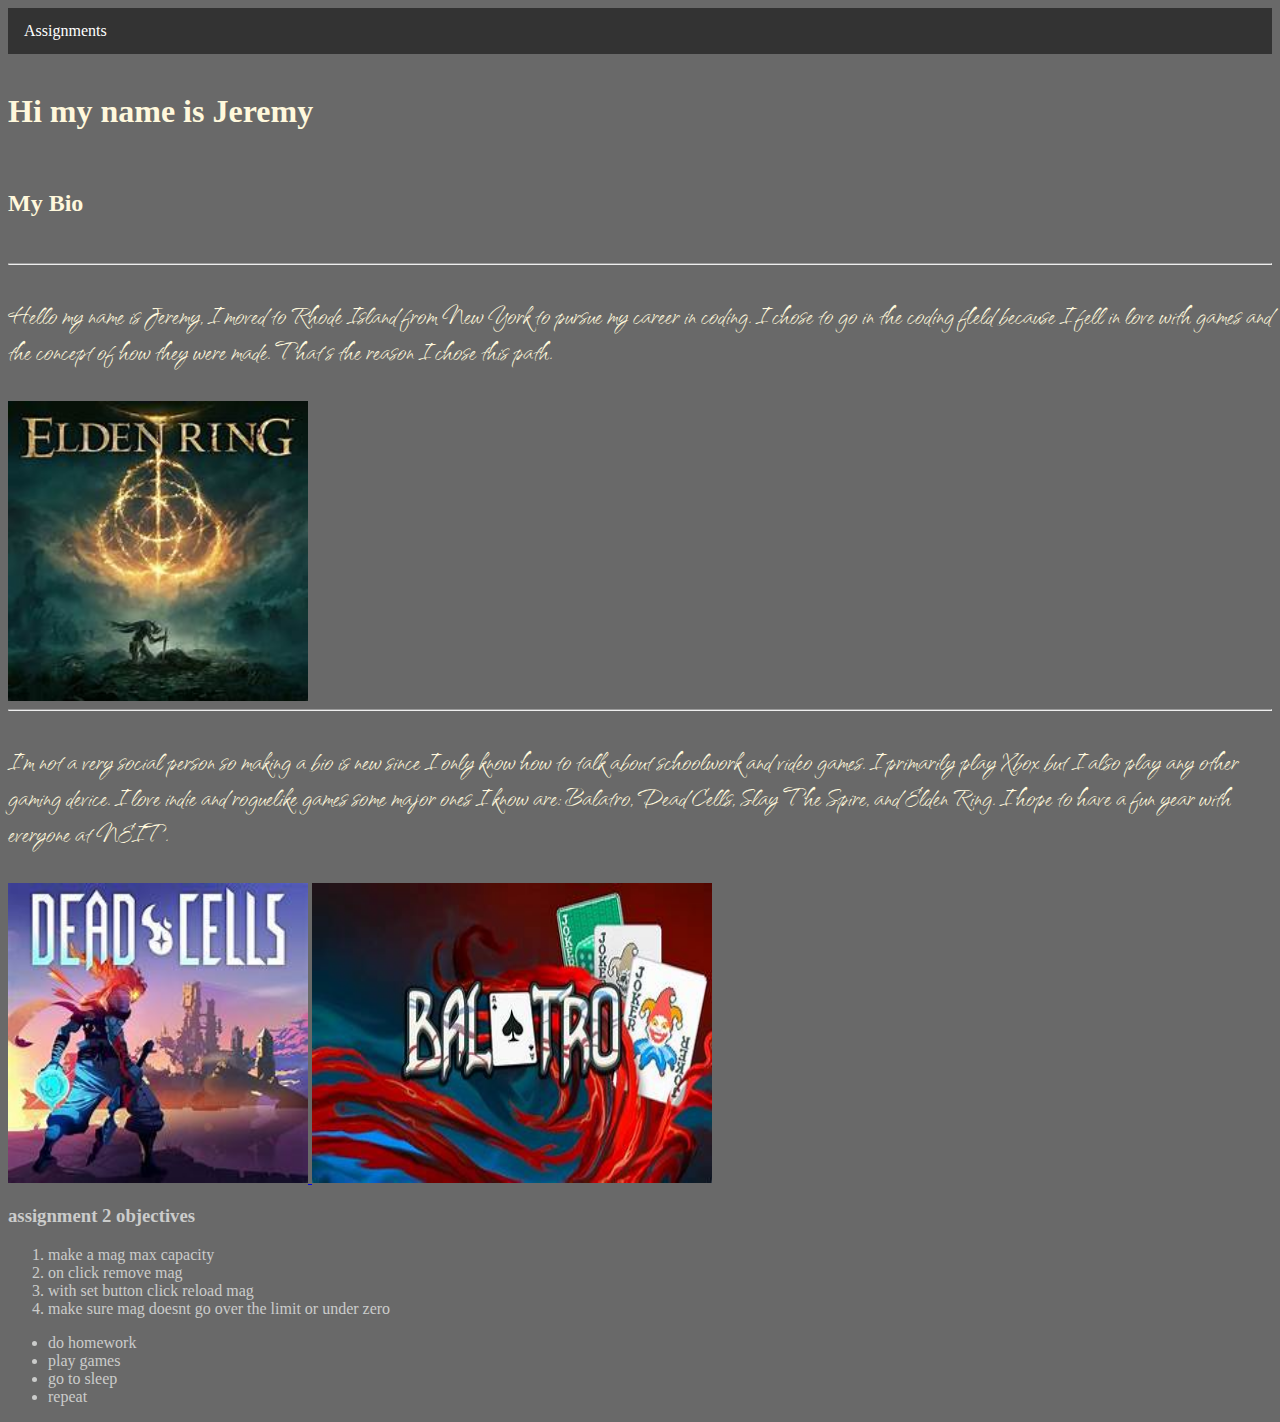
<file: index.html>
<html>
  <head>
    <link rel="preconnect" href="https://fonts.googleapis.com">
    <link rel="preconnect" href="https://fonts.gstatic.com" crossorigin>
    <link href="https://fonts.googleapis.com/css2?family=Qwitcher+Grypen:wght@400;700&display=swap" rel="stylesheet">
      <!--connects styles.css to main page-->
  <link rel="stylesheet" href="styles/styles.css">
 <!--Main Index-->
 <title>week 1</title>
  </head>
    <body>
      <!--dropdown box-->
       <div class="navbar">
            <div class="dropdown">
              <button class="dropbtn">Assignments
                <i class="Assignments"></i>
              </button>
              <div class="dropdown-content">
                <a href="https://neit-jeremy-2024.netlify.app/week_2/index.html">week 2</a>
                <a href="https://neit-jeremy-2024.netlify.app/week_3b/index.html">week 3</a>
                <a href="https://neit-jeremy-2024.netlify.app/week_4/index.html">week 4</a>
                <a href="https://neit-jeremy-2024.netlify.app/psuedo_code/index.html">psuedo code</a>
              </div>
            </div> 
          </div>
        <br>
          <!--Title and introduction-->
        <h1> Hi my name is Jeremy</h1>
        <br><h2>My Bio</h2>
        <br><hr>
        <!--paragraphs--> 
            <p>     Hello my name is Jeremy, I moved to Rhode Island from New York
                to pursue my career in coding. I chose to go in the coding field because 
                I fell in love with games and the concept of how they were made. That's 
                the reason I chose this path.
            </p>
            <!--clickable image-->
            <a href="https://eldenring.wiki.fextralife.com/General+Information">
            <img src="images/eldenring.jpg" alt="eldenring" width="300px" height="300px">
        </a>
            <hr>
     <p>                    I'm not a very social person so making a bio is new since I 
        only know how to talk about schoolwork and video games. I primarily 
        play Xbox but I also play any other gaming device. I love indie and 
        roguelike games some major ones I know are: Balatro, Dead Cells, Slay The Spire,
        and Elden Ring. I hope to have a fun year with everyone at NEIT.</p>
              <!--clickable image-->
          <a href="https://deadcells.wiki.gg/wiki/Dead_Cells_Wiki">
              <img src="images/deadcell.jpg" alt="deadcell" width="300px" height="300px">
          </a>
          <!--clickable image-->
          <a href="https://balatrogame.fandom.com/wiki/Balatro">
              <img src="images/balatro.jpg" alt="balatro" width="400px" height="300px">
          </a>
          <!--ordered list-->
          <h3>assignment 2 objectives</h3>
    <ol>
      <li class="list1">make a mag max capacity</li>
      <li class="list1">on click remove mag</li>
      <li class="list1">with set button click reload mag</li>
      <li class="list1">make sure mag doesnt go over the limit or under zero</li>
    </ol>
    <!--unordered list-->
    <ul>
      <li class="list1">do homework</li>
      <li class="list1">play games</li>
      <li class="list1">go to sleep</li>
      <li class="list1">repeat</li>
    </ul>


    </body>



</html>
</file>
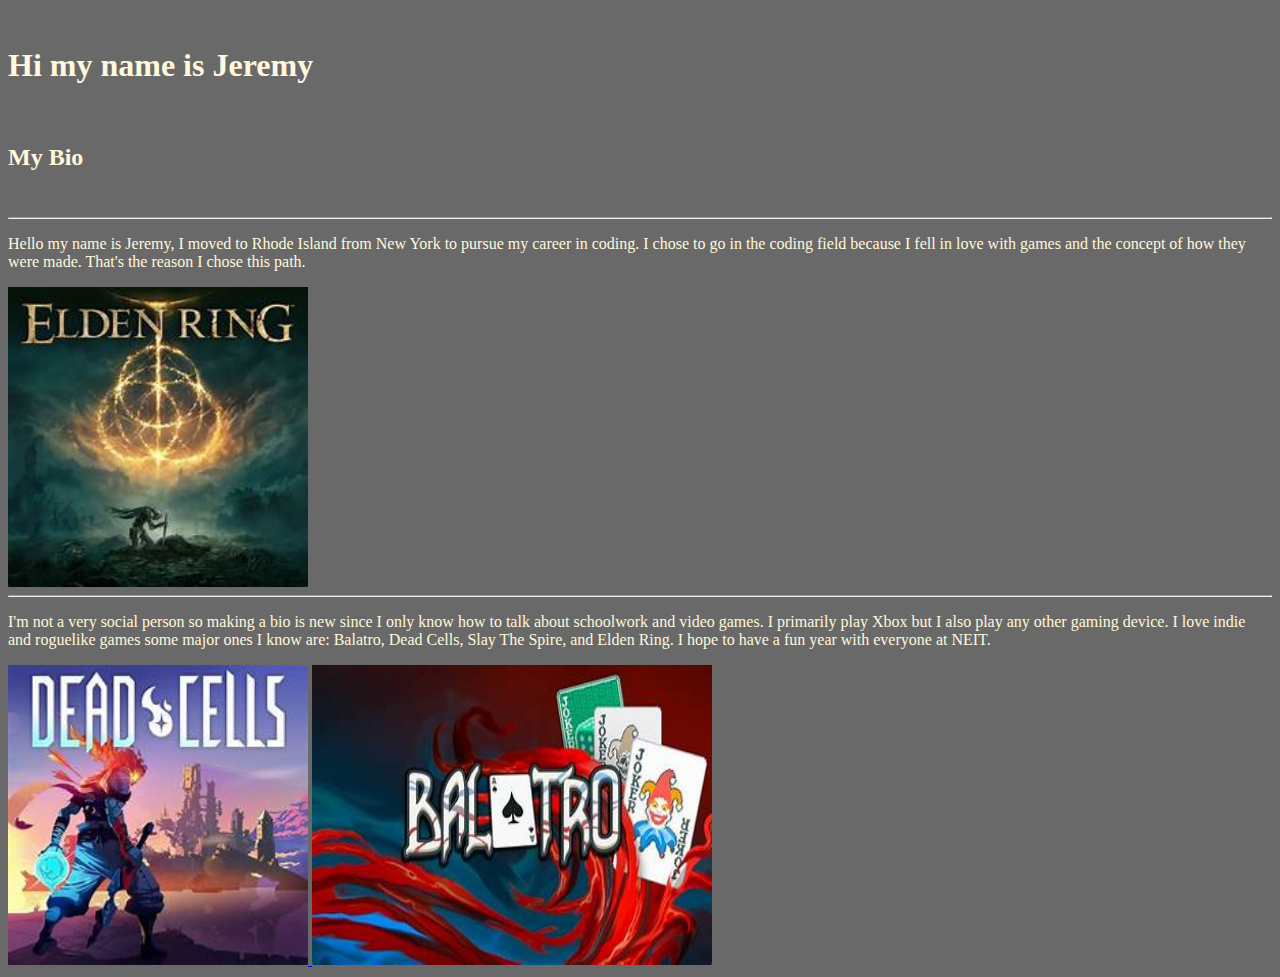
<file: week_1/index.html>
<html>
    <header>
        <title>week 1</title>
    </header>
    <link rel="stylesheet" href="styles/styles.css">
    <body>
       <!-- <div class="navbar">
            <div class="dropdown">
              <button class="dropbtn">Assignments
                <i class="Assignments"></i>
              </button>
              <div class="dropdown-content">
                <a href="/week_2/index.html">week 2</a>
              </div>
            </div> 
          </div>-->
        <br>

        <h1> Hi my name is Jeremy</h1>
        <br><h2>My Bio</h2>
        <br><hr>
            <p>     Hello my name is Jeremy, I moved to Rhode Island from New York
                to pursue my career in coding. I chose to go in the coding field because 
                I fell in love with games and the concept of how they were made. That's 
                the reason I chose this path.
            </p>
            <a href="https://eldenring.wiki.fextralife.com/General+Information">
            <img src="images/eldenring.jpg" alt="eldenring" width="300px" height="300px">
        </a>
            <hr>
     <p>                    I'm not a very social person so making a bio is new since I 
        only know how to talk about schoolwork and video games. I primarily 
        play Xbox but I also play any other gaming device. I love indie and 
        roguelike games some major ones I know are: Balatro, Dead Cells, Slay The Spire,
        and Elden Ring. I hope to have a fun year with everyone at NEIT.</p>
    <a href="https://deadcells.wiki.gg/wiki/Dead_Cells_Wiki">
        <img src="images/deadcell.jpg" alt="deadcell" width="300px" height="300px">
    </a>
    <a href="https://balatrogame.fandom.com/wiki/Balatro">
        <img src="images/balatro.jpg" alt="balatro" width="400px" height="300px">
    </a>


    </body>



</html>
</file>
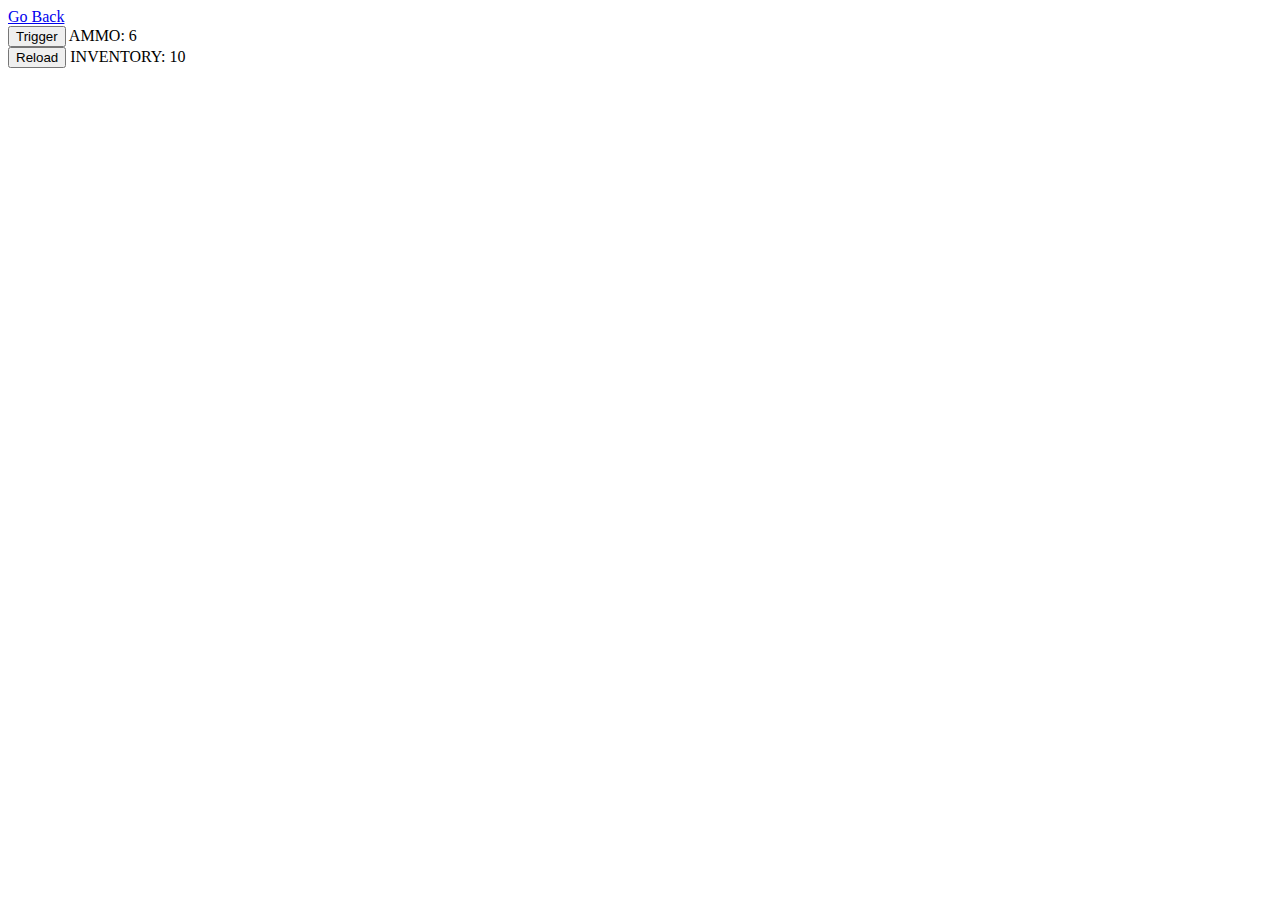
<file: week_2/index.html>
<html>

<head>
    <meta charset="UTF-8">
    <meta http-equiv="X-UA-Compatible" content="IE=edge">
    <meta name="viewport" content="width=device-width, initial-scale=1.0">
    <title>Week 2 Gun Program</title>
    <!--PUT YOUR NAME IN THE META TAG FOR AUTHOR-->
    <meta name="author" content="Jeremy">
    <!--xxxxxxxxxxxxxxxxxxxxxxxxxxxxxxxxxxxxxxxx-->
    <meta name="description" content="Small programming assignment using events, variables, functions and conditional logic">
</head>
<body>
    <a href="https://neit-jeremy-2024.netlify.app/">Go Back</a>
    <!--Main content of the site-->
    <div>
        <!--Control and output for the "shoot" functionality-->
        <div>
            <button id="trigger-button">Trigger</button>
            <span id="trigger-display"></span>
        </div>
        <!--Control and output for the "reload" functionality-->
        <div>
            <button id="reload-button">Reload</button>
            <span id="reload-display"></span>
        </div>
    </div>
    <script>
        /*-----------------------------------
        Project Description: 
        In this assignment you will write the code to make the following happen:
        1. Make the reload button clickable
        2. When it is clicked your inventory will lose ammo
        3. When it is clicked your gun will gain ammo
        4. The inventory should never drop below 0
        5. CHALLENGE: Can you make the correct number of ammo move from the inventory to the gun? For example if the ammo is at 4 and the max is 6 can you make only 2 subtract from inventory and add to ammo?
        6. Display the resulting numbers in the span tags.
        ------------------------------------*/

        //stores the <button> and <span> elements in variables by selecting the the elements by their id attribute. The # is used when referencing an element's id
        var triggerButton = document.querySelector(`#trigger-button`)
        var triggerDisplay = document.querySelector(`#trigger-display`)
        var reloadButton = document.querySelector(`#reload-button`)
        var reloadDisplay = document.querySelector(`#reload-display`)

        //Variables used to set up the gun and inventory values
        //Maximum amount of ammo the weapon can hold
        var max = 6
        //Amount of ammo currently loaded into the weapon
        var currentAmmo = max
        //Amount of ammo in the character's inventory
        var inventory = 10
        

        var x = `you are out of ammo`
        //Changes the words between <span> and </span> for each span element
        triggerDisplay.innerHTML = `AMMO: ${currentAmmo}`
        reloadDisplay.innerHTML = `INVENTORY: ${inventory}`

        /*
        Adds functionality to the button so that when it is clicked it will execute the shoot function
        */
        triggerButton.addEventListener(`click`, shoot)
        reloadButton.addEventListener(`click`, reload)
    

        /*
        When the shoot function is executed by a user/player clicking the trigger button:
         1. currentAmmo is subtracted by one
         2. if currentAmmo is less than zero, it is set back to zero
         3. The triggerDisplay text is updated to show the latest value for currentAmmo
         NOTE: the "event" placeholder variable in the parenthesis needs to be there for a function to work when it is executed by a  click or any other type of event listener.
        */
        function shoot(event)
        {
            currentAmmo--
            if(currentAmmo < 0)
            {
                currentAmmo = 0;
            }
            triggerDisplay.innerHTML = `AMMO: ${currentAmmo}`
        }
        function reload(event)
        {
            currentAmmo--
            
            if(Inventory > 0)
            {
                inventory -= 6 - currentAmmo;
                currentAmmo = 6;
                
                triggerDisplay.innerHTML`AMMO: ${currentAmmo}`
                reloadDisplay.innerHTML`INVENTORY: ${inventory - currentAmmo}`
                
               // inventory = 0;
            // reloadDisplay.innerHTML = `INVENTORY: ${inventory}`
            }
            // triggerDisplay.innerHTML = `AMMO: ${6}`
            // reloadDisplay.innerHTML = `INVENTORY: ${inventory - currentAmmo}`
            else if (inventory < 0){
               // inventory = 6 - currentAmmo - inventory;
               // currentAmmo = 6;
               // triggerDisplay.innerHTML`AMMO: ${6}`
               // reloadDisplay.innerHTML`INVENTORY: ${inventory}`

                inventory = 0;
             reloadDisplay.innerHTML = `INVENTORY: ${inventory}`
                
            }
            //reloadDisplay.innerHTML = `Inventory: ${x}`
            else {
                reloadDisplay.innerHTML = x;
            }

        }


        /*------------------INSTRUCTIONS------------------
        Using the code above as a guide, try to make the reload button work below this comment.
        1. Add an event listener to it that calls a function when clicked
        2. Within the function do the following
            a. Subtract ammo from the inventory
            b. Add ammo to the currentAmmo
            d. Stop inventory from going into the negative numbers
            c. Display the result on in the reloadDisplay by changing it's innerHTML
            d. EXTRA CHALLENGE: Figure out how much ammo to load. This will require some math based on how much ammo has been expended and the maximum amount ammo the weapon can hold
        --------------------------------------------------*/
    </script>

        <body>








        </body>
</html>
</file>
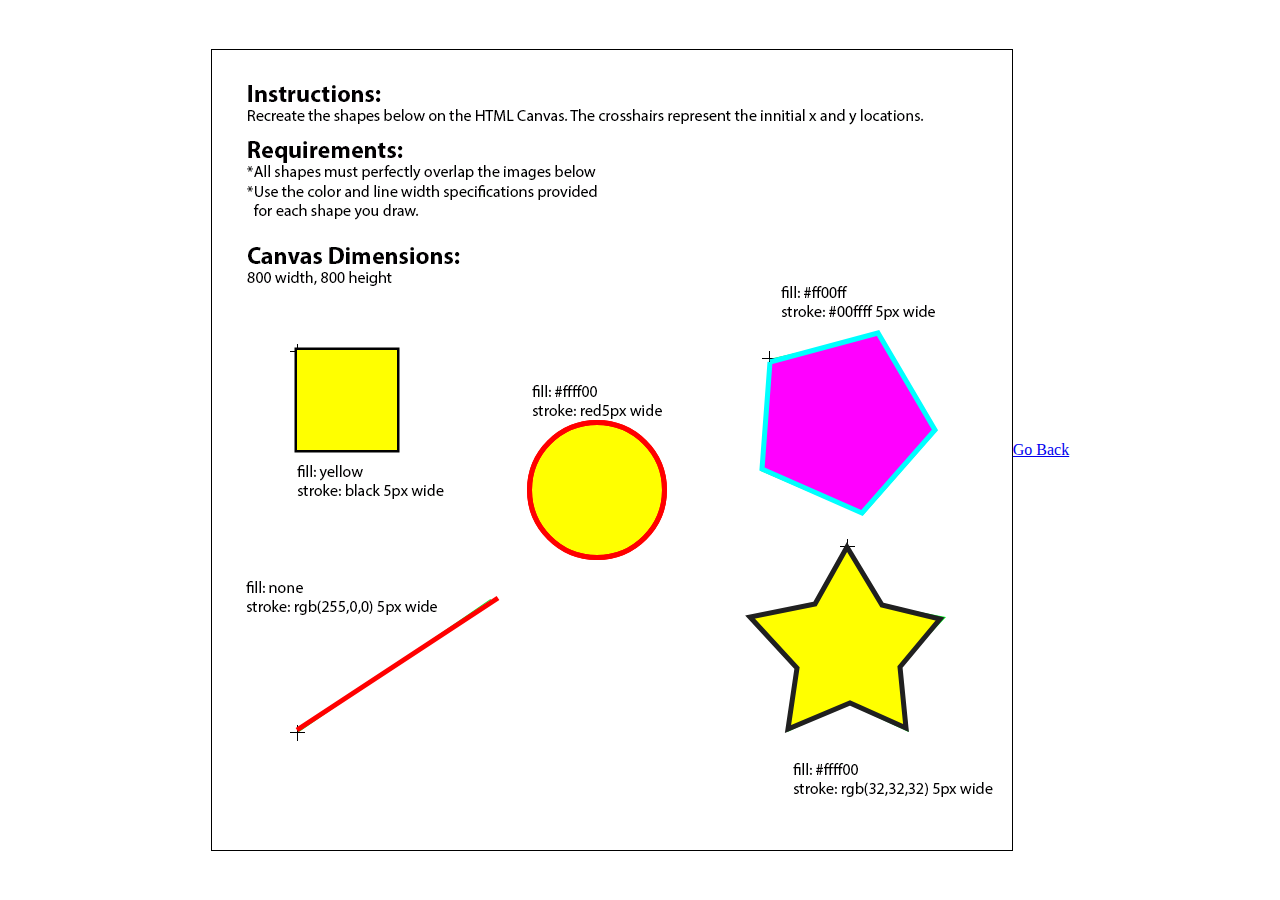
<file: week_3b/index.html>
<!DOCTYPE html>
<html lang="en">
<head>
    <meta charset="UTF-8">
    <meta name="viewport" content="width=device-width, initial-scale=1.0">
    <title>Week 3 Assignment 1 | Drawing Shapes</title>
    <link rel="stylesheet" href="style.css">
</head>
<body>
    
    <canvas id="myCanvas" width="800" height="800"></canvas>
    <a href="https://neit-jeremy-2024.netlify.app/">Go Back</a>
    <script src="script.js"></script>
</body>
</html>
</file>
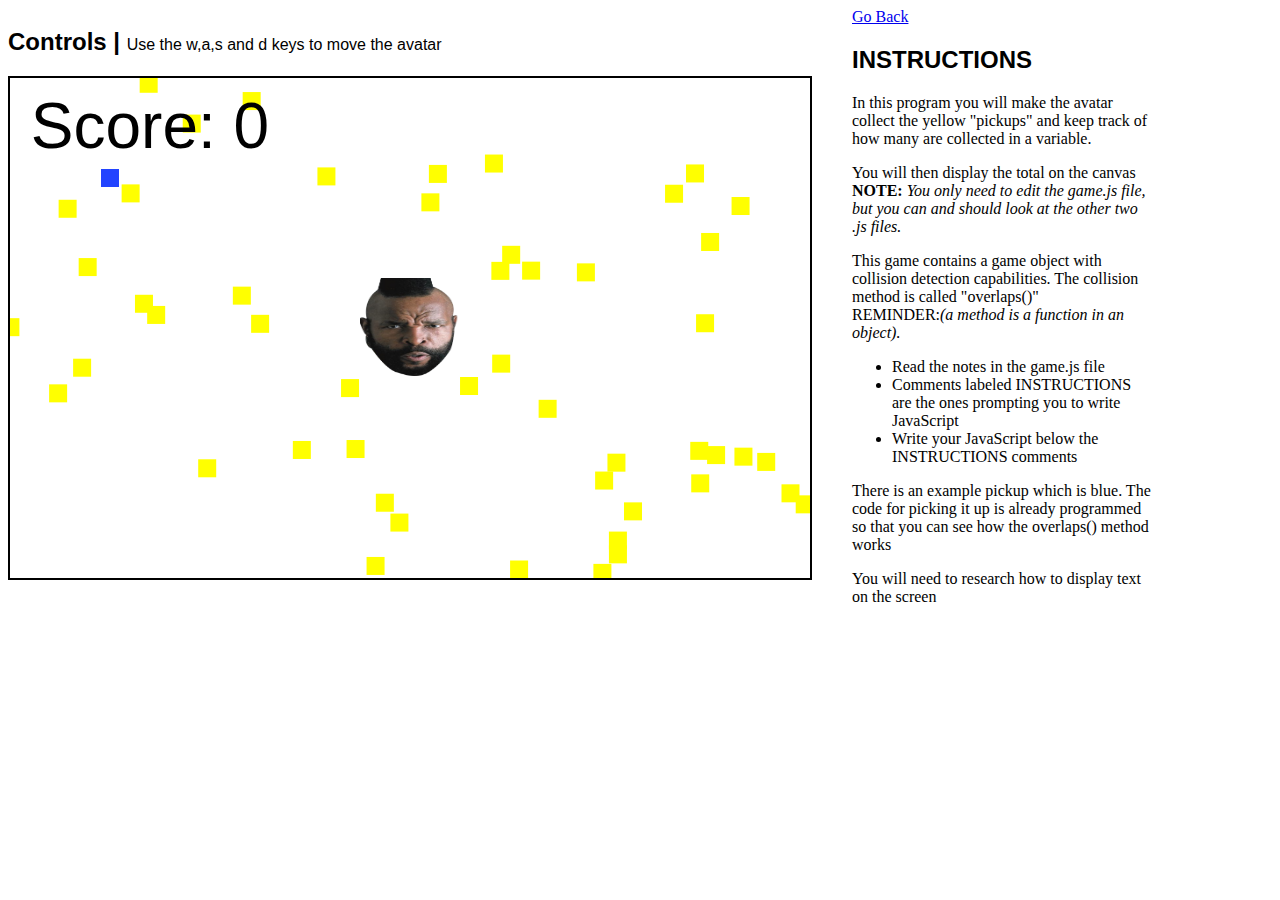
<file: week_4/index.html>
<!DOCTYPE html>
<html lang="en">
<head>
    <meta charset="UTF-8">
    <meta http-equiv="X-UA-Compatible" content="IE=edge">
    <meta name="viewport" content="width=device-width, initial-scale=1.0">
    <link rel="stylesheet" href="css/style.css">
    <title>Car Game Files</title>
   
</head>
<body>
    <div>
        <h2>Controls | <span>Use the w,a,s and d keys to move the avatar</span></h2>
        <canvas width="800" height="500"></canvas>
    </div>
   
    <div id="instructions">
        <a href="https://neit-jeremy-2024.netlify.app/">Go Back</a>
        <h2>INSTRUCTIONS</h2>
        <p>
            In this program you will make the avatar collect the yellow "pickups" and keep track of how many are collected in a variable.
        </p>
        <p>
            You will then display the total on the canvas<br>
            <b>NOTE:</b> <i>You only need to edit the game.js file, but you can and should look at the other two .js files.</i>
        </p>
        <p>
            This game contains a game object with collision detection capabilities.
            The collision method is called "overlaps()"<br>
            REMINDER:<i>(a method is a function in an object).</i><br>
        </p>
        <p>
            <ul>
                <li>Read the notes in the game.js file</li>
                <li>Comments labeled INSTRUCTIONS are the ones prompting you to write JavaScript</li>
                <li>Write your JavaScript below the INSTRUCTIONS comments</li>
            </ul>
        </p>
        <p>
            There is an example pickup which is blue. The code for picking it up is already programmed so that you can see how the overlaps() method works
        </p>
        <p>
            You will need to research how to display text on the screen
        </p>
    </div>
    <!--controls.js contains the keyboard events and variables for movement-->
    <script src="js/controls.js"></script>
    <!--GameObject.js contains the game object class we will use or all objects in the game-->
    <script src="js/GameObject.js"></script>
    <!--game.js is the game-->
    <script src="js/game.js"></script>
</body>
</html>
</file>
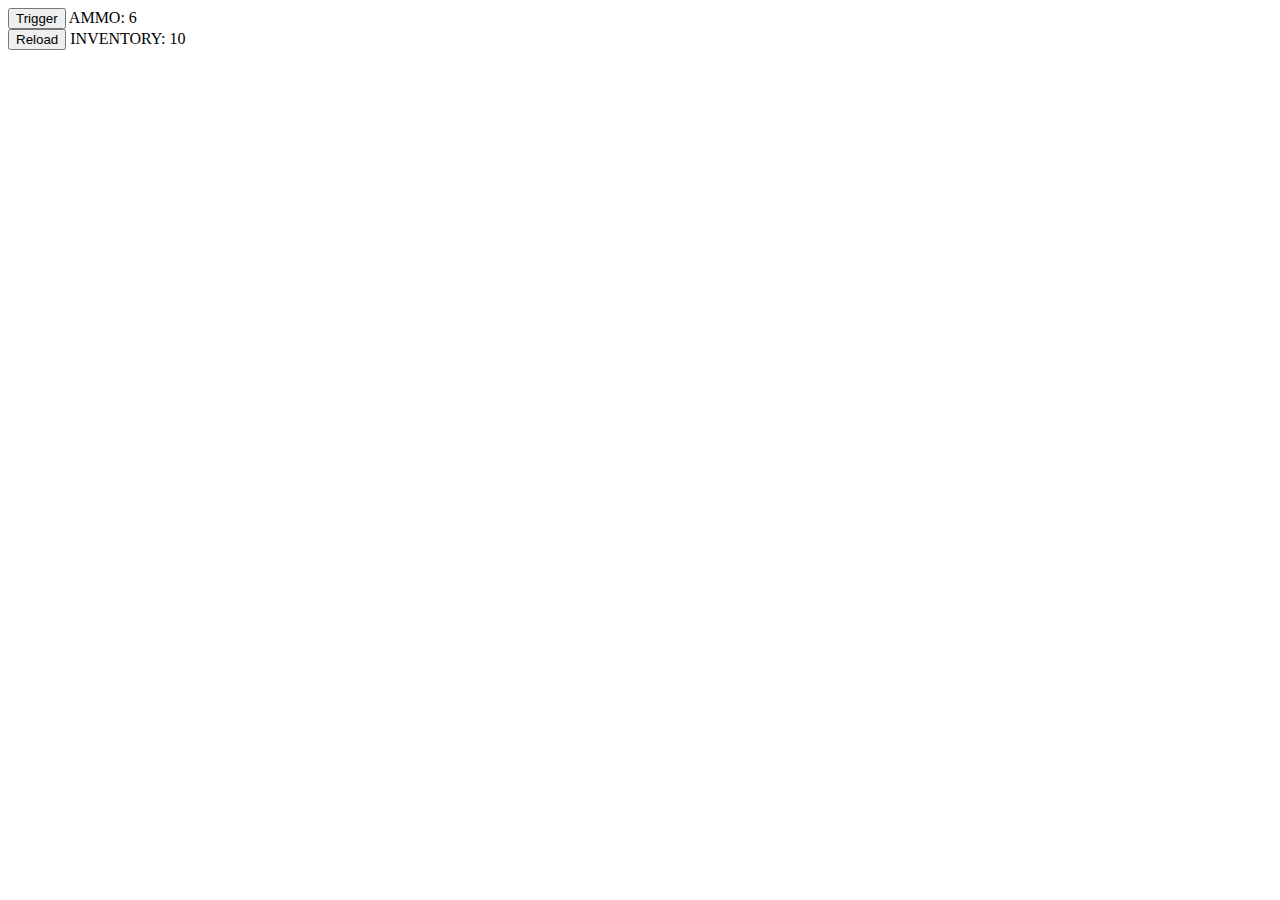
<file: download/reload.html>
<!DOCTYPE html>
<html lang="en">
<head>
    <meta charset="UTF-8">
    <meta http-equiv="X-UA-Compatible" content="IE=edge">
    <meta name="viewport" content="width=device-width, initial-scale=1.0">
    <title>Week 2 Gun Program</title>
    <!--PUT YOUR NAME IN THE META TAG FOR AUTHOR-->
    <meta name="author" content="Jeremy">
    <!--xxxxxxxxxxxxxxxxxxxxxxxxxxxxxxxxxxxxxxxx-->
    <meta name="description" content="Small programming assignment using events, variables, functions and conditional logic">
</head>
<body>
    <!--Main content of the site-->
    <div>
        <!--Control and output for the "shoot" functionality-->
        <div>
            <button id="trigger-button">Trigger</button>
            <span id="trigger-display"></span>
        </div>
        <!--Control and output for the "reload" functionality-->
        <div>
            <button id="reload-button">Reload</button>
            <span id="reload-display"></span>
        </div>
    </div>
    <script>
        /*-----------------------------------
        Project Description: 
        In this assignment you will write the code to make the following happen:
        1. Make the reload button clickable
        2. When it is clicked your inventory will lose ammo
        3. When it is clicked your gun will gain ammo
        4. The inventory should never drop below 0
        5. CHALLENGE: Can you make the correct number of ammo move from the inventory to the gun? For example if the ammo is at 4 and the max is 6 can you make only 2 subtract from inventory and add to ammo?
        6. Display the resulting numbers in the span tags.
        ------------------------------------*/

        //stores the <button> and <span> elements in variables by selecting the the elements by their id attribute. The # is used when referencing an element's id
        var triggerButton = document.querySelector(`#trigger-button`)
        var triggerDisplay = document.querySelector(`#trigger-display`)
        var reloadButton = document.querySelector(`#reload-button`)
        var reloadDisplay = document.querySelector(`#reload-display`)

        //Variables used to set up the gun and inventory values
        //Maximum amount of ammo the weapon can hold
        var max = 6
        //Amount of ammo currently loaded into the weapon
        var currentAmmo = max
        //Amount of ammo in the character's inventory
        var inventory = 10

        //Changes the words between <span> and </span> for each span element
        triggerDisplay.innerHTML = `AMMO: ${currentAmmo}`
        reloadDisplay.innerHTML = `INVENTORY: ${inventory}`

        /*
        Adds functionality to the button so that when it is clicked it will execute the shoot function
        */
        triggerButton.addEventListener(`click`, shoot)

        reloadButton.addEventListener(`click`, reload)

        /*
        When the shoot function is executed by a user/player clicking the trigger button:
         1. currentAmmo is subtracted by one
         2. if currentAmmo is less than zero, it is set back to zero
         3. The triggerDisplay text is updated to show the latest value for currentAmmo
         NOTE: the "event" placeholder variable in the parenthesis needs to be there for a function to work when it is executed by a  click or any other type of event listener.
        */
        function shoot(event)
        {
            currentAmmo--
            if(currentAmmo < 0)
            {
                currentAmmo = 0;
            }
            triggerDisplay.innerHTML = `AMMO: ${currentAmmo}`
        }

        
        function reload(event)
        {
            inventory--
            if(inventory < 0)
            {
                inventory = 0;

            }

            else if(inventory > 0){
               
                currentAmmo ++;
                

                
            }
            
            if(currentAmmo >= max)
            {
                currentAmmo = max;
            }
            
             if(currentAmmo == max)
            {
                document.querySelector(`#reload button`) = false;
            }

            reloadDisplay.innerHTML = `INVENTORY: ${inventory}`
            triggerDisplay.innerHTML = `AMMO: ${currentAmmo}`


        }


        /*------------------INSTRUCTIONS------------------
        Using the code above as a guide, try to make the reload button work below this comment.
        1. Add an event listener to it that calls a function when clicked
        2. Within the function do the following
            a. Subtract ammo from the inventory
            b. Add ammo to the currentAmmo
            d. Stop inventory from going into the negative numbers
            c. Display the result on in the reloadDisplay by changing it's innerHTML
            d. EXTRA CHALLENGE: Figure out how much ammo to load. This will require some math based on how much ammo has been expended and the maximum amount ammo the weapon can hold
        --------------------------------------------------*/
    </script>
</body>
</html>
</file>
<file: styles/styles.css>
body {
    background-color: dimgrey;


}
 p {
    color: cornsilk;
    font-family: "Qwitcher Grypen", cursive;
    font-size: xx-large;
 }
h1 {
    color: cornsilk;
 }
h2 {
    color: cornsilk;
 }

.navbar {
    overflow: hidden;
    background-color: #333;
  }
  
.navbar a {
    float: left;
    font-size: 16px;
    color: white;
    text-align: center;
    padding: 14px 16px;
    text-decoration: none;
  }
  
.dropdown {
    float: left;
    overflow: hidden;
  }
  
.dropdown .dropbtn {
    font-size: 16px;  
    border: none;
    outline: none;
    color: white;
    padding: 14px 16px;
    background-color: inherit;
    font-family: inherit;
    margin: 0;
  }
  
.navbar a:hover, .dropdown:hover .dropbtn {
    background-color: rgb(48, 47, 47);
  }
  
.dropdown-content {
    display: none;
    position: absolute;
    background-color: #f9f9f9;
    min-width: 160px;
    box-shadow: 0px 8px 16px 0px rgba(0,0,0,0.2);
    z-index: 1;
  }
  
.dropdown-content a {
    float: none;
    color: black;
    padding: 12px 16px;
    text-decoration: none;
    display: block;
    text-align: left;
  }
  
.dropdown-content a:hover {
    background-color: #ddd;
  }
  
.dropdown:hover .dropdown-content {
    display: block;
  }
.list1 {
    color: rgb(203, 204, 203);



  }
h3 {
  color: rgb(203, 204, 203);


}
</file>
<file: week_1/styles/styles.css>
body {
    background-color: dimgrey;


}
 p {
    color: cornsilk;
 }
h1 {
    color: cornsilk;
 }
h2 {
    color: cornsilk;
 }

.navbar {
    overflow: hidden;
    background-color: #333;
  }
  
.navbar a {
    float: left;
    font-size: 16px;
    color: white;
    text-align: center;
    padding: 14px 16px;
    text-decoration: none;
  }
  
.dropdown {
    float: left;
    overflow: hidden;
  }
  
.dropdown .dropbtn {
    font-size: 16px;  
    border: none;
    outline: none;
    color: white;
    padding: 14px 16px;
    background-color: inherit;
    font-family: inherit;
    margin: 0;
  }
  
.navbar a:hover, .dropdown:hover .dropbtn {
    background-color: red;
  }
  
.dropdown-content {
    display: none;
    position: absolute;
    background-color: #f9f9f9;
    min-width: 160px;
    box-shadow: 0px 8px 16px 0px rgba(0,0,0,0.2);
    z-index: 1;
  }
  
.dropdown-content a {
    float: none;
    color: black;
    padding: 12px 16px;
    text-decoration: none;
    display: block;
    text-align: left;
  }
  
.dropdown-content a:hover {
    background-color: #ddd;
  }
  
.dropdown:hover .dropdown-content {
    display: block;
  }
</file>
<file: week_3b/style.css>
html,body{
    margin:0;
    height:100%;
}
body{
    display:flex;
    justify-content: center;
    align-items: center;
}
canvas{
    border:1px solid black;
    background-image:url(images/shapes.png);
}
</file>
<file: week_4/css/style.css>
body{
    /*
       Centers the canvas
    */
    display:flex;
    justify-content: flex-start;
    align-items: flex-start;
}
canvas{
    border:2px solid black;
    /*
        !IMPORTANT! Change the source of this image
        
        NOTE: it should only require you to change the file name not the path. 
        NOTE: This path uses ../ to navigate up one level into the root folder where the "images" folder is located.
    */
    /*background-image: url(../images/mrt.jpg);*/
}
#instructions{
    width:300px;
    padding:0 20px 20px 20px;
    margin-left: 20px;
}
h2{
    font-family:Arial, Helvetica, sans-serif;
}
h2 span{
    font-family:Arial, Helvetica, sans-serif;
    font-size:16px;
    font-weight:normal;
}

.game-img{
    /*
       hides all html <img> tags
    */
    display:none;
}
</file>
